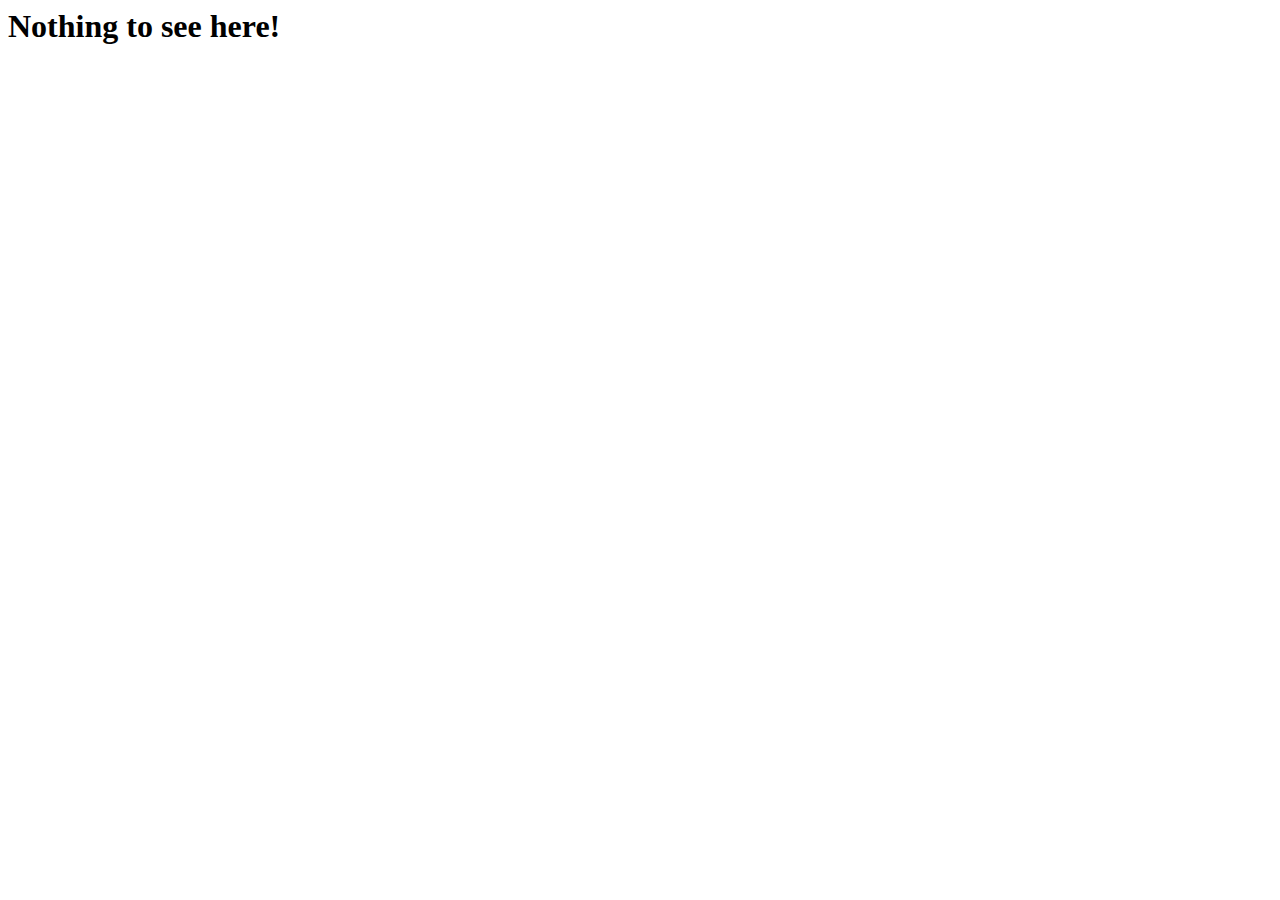
<file: onlyf@n/free-account/index.html>
<html>
    <head>
        <title>OnlyFans</title>
        <meta property="og:image" content="https://static.onlyfans.com/theme/onlyfans/images/og-logo.jpg?rev=202303131308-b4315db3e8">
        <meta property="og:image:width" content="1200">
        <meta property="og:image:height" content="628">
        <meta property="og:description" name="description"
            content="OnlyFans is the social platform revolutionizing creator and fan connections. The site is inclusive of artists and content creators from all genres and allows them to monetize their content while developing authentic relationships with their fanbase.">
        <meta property="og:url" content="">
        <meta property="og:title" content="OnlyFans">
        <meta property="og:type" content="website">
    </head>
    <body>
        <h1>Nothing to see here!</h1>
    </body>
</html>
</file>
